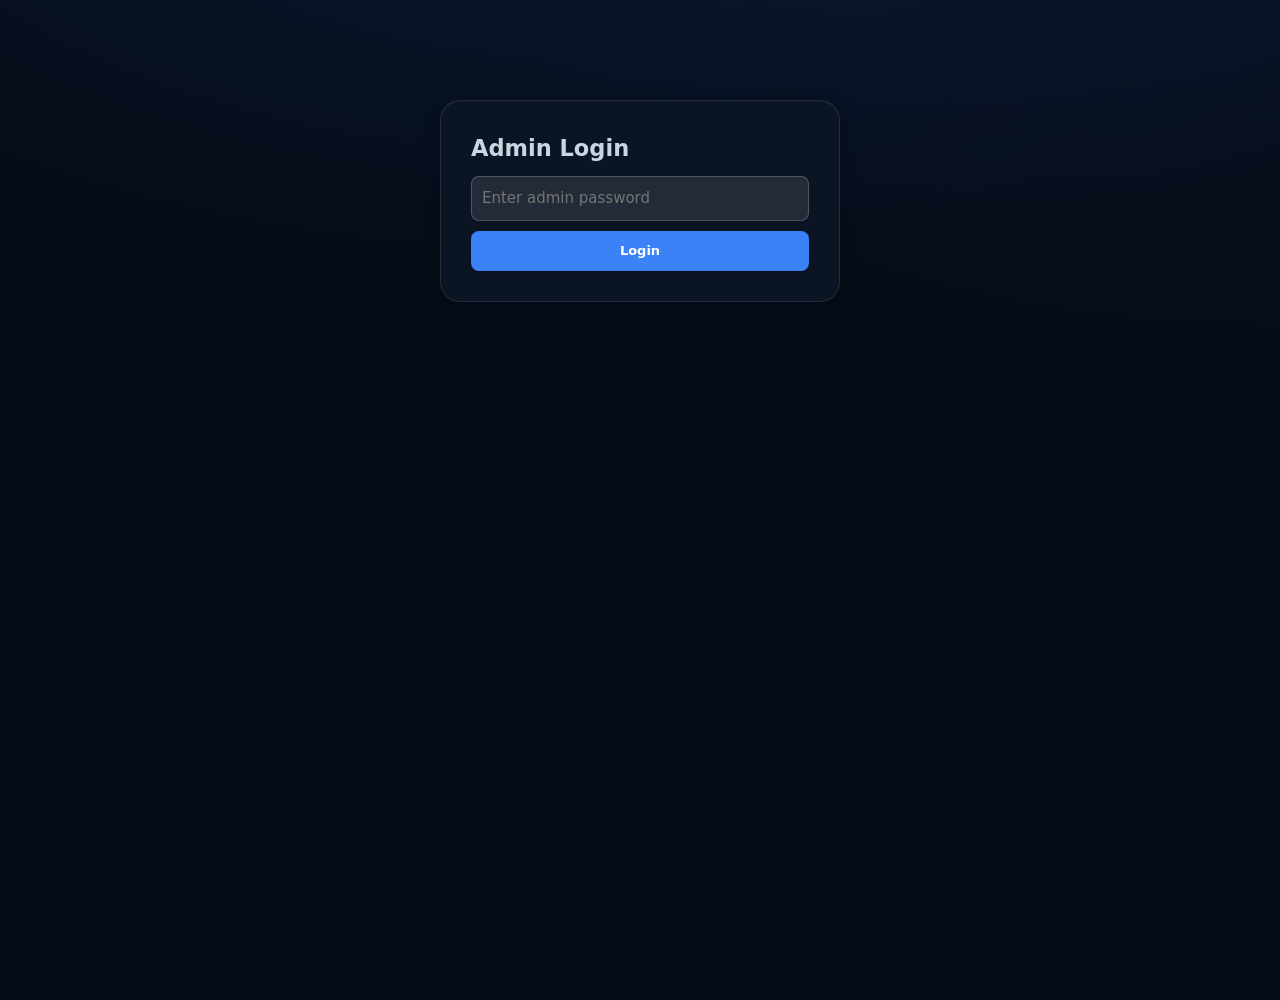
<file: admin.html>
<!doctype html>
<html lang="en">
  <head>
    <meta charset="UTF-8" />
    <meta name="viewport" content="width=device-width, initial-scale=1.0" />
    <title>Mirava Admin Panel</title>
    <link rel="stylesheet" href="style.css" />
    <style>
      .admin-container {
        max-width: 1200px;
        margin: 100px auto;
        padding: 20px;
      }

      .admin-header {
        text-align: center;
        margin-bottom: 40px;
      }

      .admin-login {
        max-width: 400px;
        margin: 100px auto;
        padding: 30px;
        border-radius: 20px;
      }

      .admin-login input {
        width: 100%;
        padding: 10px;
        margin: 10px 0;
        border: 1px solid rgba(255, 255, 255, 0.2);
        border-radius: 8px;
        background: rgba(255, 255, 255, 0.1);
        color: white;
      }

      .suggestions-list {
        display: grid;
        gap: 20px;
      }

      .suggestion-card {
        padding: 20px;
        border-radius: 15px;
        background: rgba(20, 20, 40, 0.8);
        margin-bottom: 20px;
        position: relative;
      }

      .suggestion-card.pending {
        border-left: 4px solid #ffa500;
        background: rgba(255, 165, 0, 0.1);
      }

      .suggestion-card.approved {
        border-left: 4px solid #4dffb8;
        background: rgba(77, 255, 184, 0.1);
      }

      .suggestion-card.rejected {
        border-left: 4px solid #ff6b6b;
        background: rgba(255, 107, 107, 0.1);
        opacity: 0.8;
      }

      .suggestion-status {
        position: absolute;
        top: 20px;
        right: 20px;
        padding: 5px 10px;
        border-radius: 5px;
        font-size: 12px;
        font-weight: bold;
      }

      .status-pending {
        background: #ffa500;
        color: #000;
      }

      .status-approved {
        background: #4dffb8;
        color: #000;
      }

      .status-rejected {
        background: #ff6b6b;
        color: #fff;
      }

      .suggestion-actions {
        margin-top: 15px;
        display: flex;
        gap: 10px;
      }

      .btn-approve,
      .btn-reject,
      .btn-delete,
      .btn-edit {
        padding: 8px 16px;
        border: none;
        border-radius: 5px;
        cursor: pointer;
        font-weight: bold;
        transition: transform 0.2s;
      }

      .btn-approve {
        background: #4dffb8;
        color: #000;
      }

      .btn-reject {
        background: #ff6b6b;
        color: #fff;
      }

      .btn-delete {
        background: #ff4444;
        color: #fff;
      }

      .btn-edit {
        background: #00d4ff;
        color: #000;
      }

      .btn-approve:hover,
      .btn-reject:hover,
      .btn-delete:hover,
      .btn-edit:hover {
        transform: translateY(-2px);
      }

      .tab-buttons {
        display: flex;
        gap: 10px;
        margin-bottom: 20px;
        flex-wrap: wrap;
      }

      .tab-btn {
        padding: 10px 20px;
        background: rgba(255, 255, 255, 0.1);
        border: none;
        border-radius: 8px;
        cursor: pointer;
        transition: all 0.3s;
      }

      .tab-btn.active {
        background: #4dffb8;
        color: #000;
      }

      .export-btn,
      .import-btn {
        margin: 10px;
        padding: 10px 20px;
        background: #00d4ff;
        border: none;
        border-radius: 8px;
        cursor: pointer;
      }

      .import-btn {
        background: #ffa500;
      }

      .stats {
        display: grid;
        grid-template-columns: repeat(auto-fit, minmax(200px, 1fr));
        gap: 20px;
        margin-bottom: 30px;
      }

      .stat-card {
        padding: 20px;
        border-radius: 15px;
        text-align: center;
        background: rgba(255, 255, 255, 0.1);
      }

      .stat-number {
        font-size: 36px;
        font-weight: bold;
        color: #4dffb8;
      }

      .search-box {
        margin-bottom: 20px;
        padding: 10px;
        width: 100%;
        border-radius: 8px;
        background: rgba(255, 255, 255, 0.1);
        border: 1px solid rgba(255, 255, 255, 0.2);
        color: white;
      }

      .modal {
        display: none;
        position: fixed;
        z-index: 1000;
        left: 0;
        top: 0;
        width: 100%;
        height: 100%;
        background-color: rgba(0, 0, 0, 0.7);
      }

      .modal-content {
        background: rgba(20, 20, 40, 0.95);
        margin: 5% auto;
        padding: 30px;
        border-radius: 20px;
        width: 90%;
        max-width: 500px;
      }

      .modal-content input,
      .modal-content textarea {
        width: 100%;
        padding: 10px;
        margin: 10px 0;
        border-radius: 8px;
        background: rgba(255, 255, 255, 0.1);
        border: 1px solid rgba(255, 255, 255, 0.2);
        color: white;
      }
    </style>
  </head>
  <body>
    <div class="bg"></div>

    <div id="adminLogin" class="admin-login glass">
      <h2>Admin Login</h2>
      <input
        type="password"
        id="adminPassword"
        placeholder="Enter admin password"
      />
      <button onclick="login()" class="submit-suggestion">Login</button>
    </div>

    <div id="adminPanel" style="display: none">
      <div class="admin-container">
        <div class="admin-header">
          <h1>Mirava Admin Panel</h1>
          <div>
            <button onclick="exportAllData()" class="export-btn">
              📥 Export All Data (JSON)
            </button>
            <button onclick="importJSONFile()" class="import-btn">
              📤 Import JSON File
            </button>
            <button
              onclick="syncToMain()"
              class="export-btn"
              style="background: #4dffb8"
            >
              🔄 Sync to Main Page
            </button>
            <button
              onclick="exportMirrorJson()"
              class="export-btn"
              style="background: #a78bfa"
            >
              📄 Export mirror.json
            </button>
            <button
              onclick="logout()"
              class="export-btn"
              style="background: #ff6b6b"
            >
              🚪 Logout
            </button>
          </div>
        </div>

        <div class="stats" id="stats"></div>

        <input
          type="text"
          id="searchSuggestions"
          class="search-box"
          placeholder="🔍 Search suggestions by name, URL, or submitter..."
        />

        <div class="tab-buttons">
          <button class="tab-btn active" onclick="showTab('pending')">
            ⏳ Pending (<span id="pendingCount">0</span>)
          </button>
          <button class="tab-btn" onclick="showTab('approved')">
            ✅ Approved (<span id="approvedCount">0</span>)
          </button>
          <button class="tab-btn" onclick="showTab('rejected')">
            ❌ Rejected (<span id="rejectedCount">0</span>)
          </button>
          <button class="tab-btn" onclick="showTab('all_mirrors')">
            📦 All Mirrors
          </button>
        </div>

        <div id="suggestionsList" class="suggestions-list"></div>
      </div>
    </div>

    <!-- Edit Modal -->
    <div id="editModal" class="modal">
      <div class="modal-content">
        <h2>Edit Mirror</h2>
        <input type="text" id="editName" placeholder="Mirror Name" />
        <input type="text" id="editUrl" placeholder="URL" />
        <textarea id="editDesc" placeholder="Description" rows="3"></textarea>
        <input
          type="text"
          id="editPackages"
          placeholder="Packages (comma-separated)"
        />
        <button onclick="saveEdit()" class="btn-approve">Save Changes</button>
        <button onclick="closeEditModal()" class="btn-reject">Cancel</button>
      </div>
    </div>

    <script>
      const ADMIN_PASSWORD = "mirava2024"; // Change this!
      let currentEditId = null;
      let currentTab = "pending";
      let allSuggestions = [];
      let originalMirrors = { official_iran_mirrors: [], global_mirrors: [] };

      // Load mirror.json
      async function loadOriginalMirrors() {
        try {
          const response = await fetch("mirror.json");
          originalMirrors = await response.json();
        } catch (error) {
          console.error("Could not load mirror.json", error);
          originalMirrors = { official_iran_mirrors: [], global_mirrors: [] };
        }
      }

      function login() {
        const password = document.getElementById("adminPassword").value;
        if (password === ADMIN_PASSWORD) {
          localStorage.setItem("adminLoggedIn", "true");
          document.getElementById("adminLogin").style.display = "none";
          document.getElementById("adminPanel").style.display = "block";
          loadSuggestions();
          loadOriginalMirrors();
        } else {
          alert("Wrong password!");
        }
      }

      function logout() {
        localStorage.removeItem("adminLoggedIn");
        location.reload();
      }

      function checkAuth() {
        if (localStorage.getItem("adminLoggedIn") === "true") {
          document.getElementById("adminLogin").style.display = "none";
          document.getElementById("adminPanel").style.display = "block";
          loadSuggestions();
          loadOriginalMirrors();
        }
      }

      // Update the loadSuggestions function in admin.html
      function loadSuggestions() {
        // Try to load from the main key first
        const stored = localStorage.getItem("mirrorSuggestions");
        if (stored) {
          allSuggestions = JSON.parse(stored);
        } else {
          // Fall back to old key for backward compatibility
          const oldStored = localStorage.getItem("pendingMirrorSuggestions");
          if (oldStored) {
            allSuggestions = JSON.parse(oldStored);
            // Migrate to new key
            localStorage.setItem("mirrorSuggestions", oldStored);
          } else {
            allSuggestions = [];
          }
        }

        saveSuggestions(); // Save to ensure using correct key
        updateStats();

        if (currentTab === "all_mirrors") {
          displayAllMirrors();
        } else {
          filterAndDisplaySuggestions();
        }
      }

      // Update saveSuggestions function
      function saveSuggestions() {
        // Save to both keys for compatibility
        localStorage.setItem(
          "mirrorSuggestions",
          JSON.stringify(allSuggestions),
        );
        localStorage.setItem(
          "pendingMirrorSuggestions",
          JSON.stringify(allSuggestions),
        );
      }

      // Add a function to view pending count on main page
      function getPendingCount() {
        const suggestions = JSON.parse(
          localStorage.getItem("mirrorSuggestions") || "[]",
        );
        return suggestions.filter((s) => s.status === "pending").length;
      }

      // Optional: Show pending count badge on main page
      if (document.getElementById("pendingBadge")) {
        setInterval(() => {
          const count = getPendingCount();
          const badge = document.getElementById("pendingBadge");
          if (badge && count > 0) {
            badge.style.display = "inline-block";
            badge.textContent = count;
          }
        }, 5000);
      }

      function updateStats() {
        const pending = allSuggestions.filter(
          (s) => s.status === "pending",
        ).length;
        const approved = allSuggestions.filter(
          (s) => s.status === "approved",
        ).length;
        const rejected = allSuggestions.filter(
          (s) => s.status === "rejected",
        ).length;

        document.getElementById("pendingCount").innerHTML = pending;
        document.getElementById("approvedCount").innerHTML = approved;
        document.getElementById("rejectedCount").innerHTML = rejected;

        document.getElementById("stats").innerHTML = `
                <div class="stat-card">
                    <div class="stat-number">${pending}</div>
                    <div>Pending</div>
                </div>
                <div class="stat-card">
                    <div class="stat-number">${approved}</div>
                    <div>Approved</div>
                </div>
                <div class="stat-card">
                    <div class="stat-number">${rejected}</div>
                    <div>Rejected</div>
                </div>
                <div class="stat-card">
                    <div class="stat-number">${originalMirrors.official_iran_mirrors.length + originalMirrors.global_mirrors.length}</div>
                    <div>Total Mirrors</div>
                </div>
            `;
      }

      function filterAndDisplaySuggestions() {
        let filtered = allSuggestions.filter((s) => s.status === currentTab);

        // Apply search filter
        const searchTerm = document
          .getElementById("searchSuggestions")
          ?.value.toLowerCase();
        if (searchTerm) {
          filtered = filtered.filter(
            (s) =>
              s.name.toLowerCase().includes(searchTerm) ||
              s.url.toLowerCase().includes(searchTerm) ||
              s.submitter.toLowerCase().includes(searchTerm) ||
              s.description.toLowerCase().includes(searchTerm),
          );
        }

        displaySuggestions(filtered);
      }

      function displaySuggestions(suggestions) {
        const container = document.getElementById("suggestionsList");

        if (suggestions.length === 0) {
          container.innerHTML = `<p style="text-align:center;">No ${currentTab} suggestions found.</p>`;
          return;
        }

        container.innerHTML = suggestions
          .map(
            (suggestion) => `
                <div class="suggestion-card ${suggestion.status}" data-id="${suggestion.id}">
                    <div class="suggestion-status status-${suggestion.status}">
                        ${suggestion.status.toUpperCase()}
                    </div>
                    <h3>${escapeHtml(suggestion.name)}</h3>
                    <p><strong>URL:</strong> <a href="${suggestion.url}" target="_blank">${suggestion.url}</a></p>
                    <p><strong>Description:</strong> ${escapeHtml(suggestion.description)}</p>
                    <p><strong>Packages:</strong> ${suggestion.packages.join(", ")}</p>
                    <p><strong>Submitted by:</strong> ${escapeHtml(suggestion.submitter)}</p>
                    <p><strong>Submitted on:</strong> ${new Date(suggestion.submittedAt).toLocaleString()}</p>
                    ${suggestion.email ? `<p><strong>Email:</strong> ${escapeHtml(suggestion.email)}</p>` : ""}
                    
                    <div class="suggestion-actions">
                        ${
                          suggestion.status === "pending"
                            ? `
                            <button onclick="approveSuggestion(${suggestion.id})" class="btn-approve">✓ Approve</button>
                            <button onclick="rejectSuggestion(${suggestion.id})" class="btn-reject">✗ Reject</button>
                            <button onclick="editSuggestion(${suggestion.id})" class="btn-edit">✎ Edit</button>
                        `
                            : ""
                        }
                        ${
                          suggestion.status === "approved"
                            ? `
                            <button onclick="rejectSuggestion(${suggestion.id})" class="btn-reject">✗ Move to Rejected</button>
                            <button onclick="editSuggestion(${suggestion.id})" class="btn-edit">✎ Edit</button>
                        `
                            : ""
                        }
                        ${
                          suggestion.status === "rejected"
                            ? `
                            <button onclick="approveSuggestion(${suggestion.id})" class="btn-approve">✓ Move to Approved</button>
                        `
                            : ""
                        }
                        <button onclick="deleteSuggestion(${suggestion.id})" class="btn-delete">🗑 Delete</button>
                    </div>
                </div>
            `,
          )
          .join("");
      }

      function displayAllMirrors() {
        const allMirrors = [
          ...originalMirrors.official_iran_mirrors,
          ...originalMirrors.global_mirrors,
          ...allSuggestions
            .filter((s) => s.status === "approved")
            .map((s) => ({
              name: s.name,
              url: s.url,
              description: s.description,
              packages: s.packages,
            })),
        ];

        const searchTerm = document
          .getElementById("searchSuggestions")
          ?.value.toLowerCase();
        let filtered = allMirrors;
        if (searchTerm) {
          filtered = allMirrors.filter(
            (m) =>
              m.name.toLowerCase().includes(searchTerm) ||
              m.url.toLowerCase().includes(searchTerm) ||
              m.description.toLowerCase().includes(searchTerm),
          );
        }

        const container = document.getElementById("suggestionsList");
        container.innerHTML =
          `<h3>All Mirrors (${filtered.length})</h3>` +
          filtered
            .map(
              (mirror) => `
                    <div class="suggestion-card">
                        <h3>${escapeHtml(mirror.name)}</h3>
                        <p><strong>URL:</strong> <a href="${mirror.url}" target="_blank">${mirror.url}</a></p>
                        <p><strong>Description:</strong> ${escapeHtml(mirror.description)}</p>
                        <p><strong>Packages:</strong> ${mirror.packages.join(", ")}</p>
                    </div>
                `,
            )
            .join("");
      }

      function syncApprovedMirrors() {
        const approvedMirrors = allSuggestions
          .filter((s) => s.status === "approved")
          .map((s) => ({
            name: s.name,
            url: s.url,
            description: s.description,
            packages: s.packages,
          }));
        localStorage.setItem("approvedMirrors", JSON.stringify(approvedMirrors));
      }

      function approveSuggestion(id) {
        const suggestion = allSuggestions.find((s) => s.id === id);
        if (suggestion) {
          suggestion.status = "approved";
          saveSuggestions();
          syncApprovedMirrors();
          loadSuggestions();
          showToast("Mirror approved and live on main page!");
        }
      }

      function rejectSuggestion(id) {
        const suggestion = allSuggestions.find((s) => s.id === id);
        if (suggestion) {
          suggestion.status = "rejected";
          saveSuggestions();
          syncApprovedMirrors();
          loadSuggestions();
          showToast("Mirror rejected.");
        }
      }

      function deleteSuggestion(id) {
        if (
          confirm(
            "Are you sure you want to permanently delete this suggestion?",
          )
        ) {
          allSuggestions = allSuggestions.filter((s) => s.id !== id);
          saveSuggestions();
          loadSuggestions();
          showToast("Suggestion deleted.");
        }
      }

      function editSuggestion(id) {
        const suggestion = allSuggestions.find((s) => s.id === id);
        if (suggestion) {
          currentEditId = id;
          document.getElementById("editName").value = suggestion.name;
          document.getElementById("editUrl").value = suggestion.url;
          document.getElementById("editDesc").value = suggestion.description;
          document.getElementById("editPackages").value =
            suggestion.packages.join(", ");
          document.getElementById("editModal").style.display = "block";
        }
      }

      function saveEdit() {
        if (currentEditId) {
          const suggestion = allSuggestions.find((s) => s.id === currentEditId);
          if (suggestion) {
            suggestion.name = document.getElementById("editName").value;
            suggestion.url = document.getElementById("editUrl").value;
            suggestion.description = document.getElementById("editDesc").value;
            suggestion.packages = document
              .getElementById("editPackages")
              .value.split(",")
              .map((p) => p.trim());
            saveSuggestions();
            loadSuggestions();
            closeEditModal();
            showToast("Mirror updated successfully!");
          }
        }
      }

      function closeEditModal() {
        document.getElementById("editModal").style.display = "none";
        currentEditId = null;
      }

      function exportAllData() {
        const exportData = {
          suggestions: allSuggestions,
          original_mirrors: originalMirrors,
          exportDate: new Date().toISOString(),
        };

        const dataStr = JSON.stringify(exportData, null, 2);
        const blob = new Blob([dataStr], { type: "application/json" });
        const url = URL.createObjectURL(blob);
        const a = document.createElement("a");
        a.href = url;
        a.download = `mirava_backup_${Date.now()}.json`;
        a.click();
        URL.revokeObjectURL(url);
        showToast("Data exported successfully!");
      }

      function importJSONFile() {
        const input = document.createElement("input");
        input.type = "file";
        input.accept = ".json";
        input.onchange = (e) => {
          const file = e.target.files[0];
          const reader = new FileReader();
          reader.onload = (event) => {
            try {
              const imported = JSON.parse(event.target.result);
              if (imported.suggestions) {
                allSuggestions = imported.suggestions;
                saveSuggestions();
              }
              if (imported.original_mirrors) {
                originalMirrors = imported.original_mirrors;
              }
              loadSuggestions();
              showToast("Data imported successfully!");
            } catch (error) {
              alert("Invalid JSON file!");
            }
          };
          reader.readAsText(file);
        };
        input.click();
      }

      function syncToMain() {
        syncApprovedMirrors();
        showToast(`Synced ${allSuggestions.filter(s => s.status === "approved").length} approved mirrors to main page.`);
      }

      function exportMirrorJson() {
        const approvedMirrors = allSuggestions
          .filter((s) => s.status === "approved")
          .map((s) => ({
            name: s.name,
            url: s.url,
            description: s.description,
            packages: s.packages,
          }));
        const updatedMirrors = {
          official_iran_mirrors: [
            ...originalMirrors.official_iran_mirrors,
            ...approvedMirrors,
          ],
          global_mirrors: originalMirrors.global_mirrors,
        };
        const dataStr = JSON.stringify(updatedMirrors, null, 2);
        const blob = new Blob([dataStr], { type: "application/json" });
        const url = URL.createObjectURL(blob);
        const a = document.createElement("a");
        a.href = url;
        a.download = "mirror_updated.json";
        a.click();
        URL.revokeObjectURL(url);
        showToast("mirror_updated.json downloaded — replace mirror.json in your repo.");
      }

      function showTab(tab) {
        currentTab = tab;
        document
          .querySelectorAll(".tab-btn")
          .forEach((btn) => btn.classList.remove("active"));
        event.target.classList.add("active");

        if (tab === "all_mirrors") {
          displayAllMirrors();
        } else {
          filterAndDisplaySuggestions();
        }
      }

      function showToast(message) {
        const toast = document.createElement("div");
        toast.className = "copy-toast glass";
        toast.textContent = message;
        toast.style.position = "fixed";
        toast.style.bottom = "20px";
        toast.style.right = "20px";
        toast.style.zIndex = "9999";
        document.body.appendChild(toast);
        setTimeout(() => toast.classList.add("show"), 10);
        setTimeout(() => {
          toast.classList.remove("show");
          setTimeout(() => toast.remove(), 300);
        }, 3000);
      }

      function escapeHtml(str) {
        if (!str) return "";
        return str.replace(/[&<>]/g, function (m) {
          if (m === "&") return "&amp;";
          if (m === "<") return "&lt;";
          if (m === ">") return "&gt;";
          return m;
        });
      }

      // Add search listener
      if (document.getElementById("searchSuggestions")) {
        document
          .getElementById("searchSuggestions")
          .addEventListener("input", () => {
            if (currentTab === "all_mirrors") {
              displayAllMirrors();
            } else {
              filterAndDisplaySuggestions();
            }
          });
      }

      checkAuth();
    </script>
  </body>
</html>
</file>
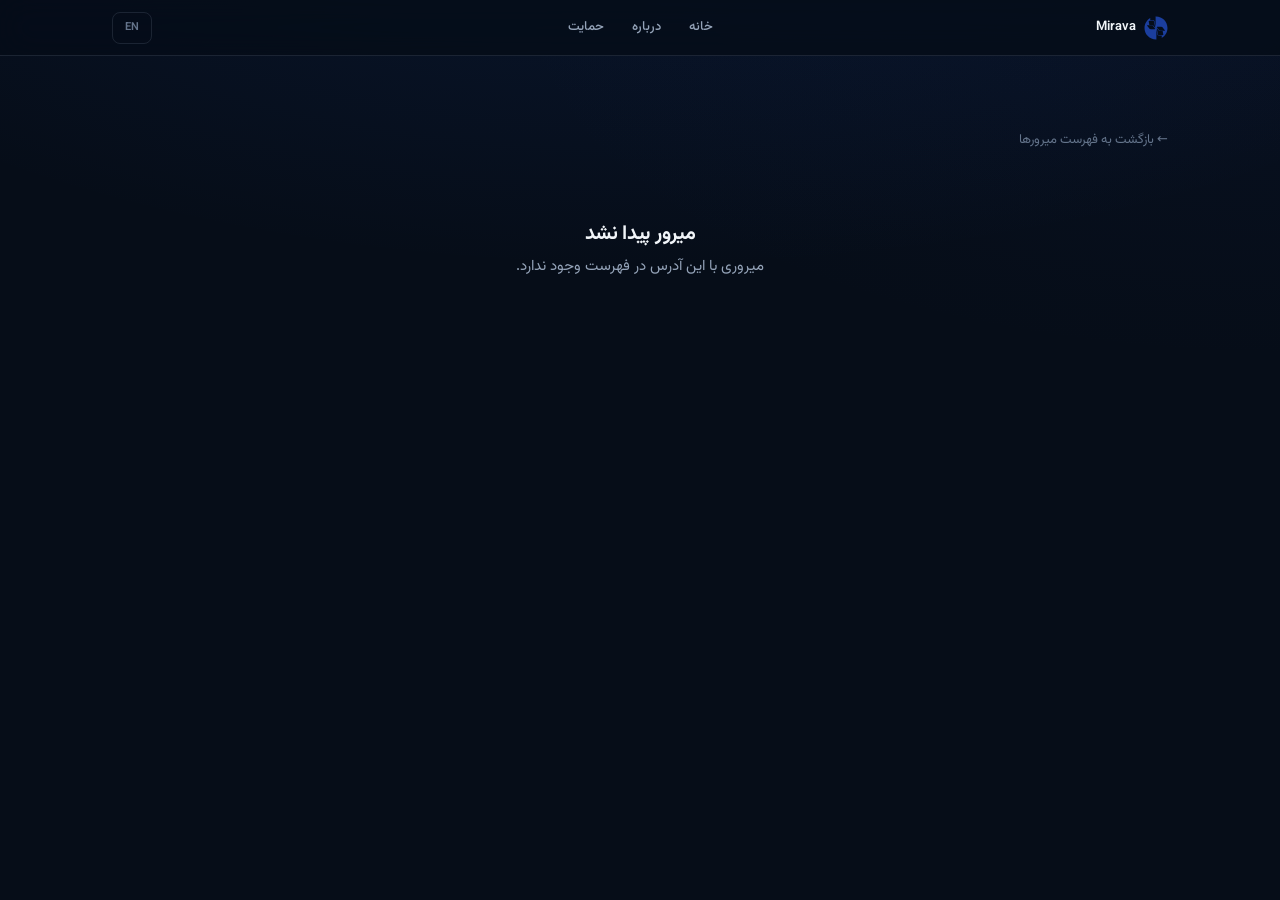
<file: provider.html>
<!doctype html>
<html lang="fa" dir="rtl">
  <head>
    <meta charset="UTF-8" />
    <title>Mirava — Mirror Details</title>
    <meta name="viewport" content="width=device-width, initial-scale=1" />
    <link rel="icon" type="image/svg+xml" href="images/logo.svg" />
    <link rel="preconnect" href="https://fonts.googleapis.com" />
    <link rel="preconnect" href="https://fonts.gstatic.com" crossorigin />
    <link
      href="https://fonts.googleapis.com/css2?family=Inter:wght@400;500;600;700&family=Vazirmatn:wght@400;500;600;700&display=swap"
      rel="stylesheet"
    />
    <link rel="stylesheet" href="style.css" />
  </head>
  <body>
    <div class="bg"></div>

    <header class="hero provider-hero">
      <nav class="topbar" aria-label="ناوبری">
        <a class="brand-mark" href="index.html" aria-label="Mirava">
          <img src="images/logo.svg" alt="" />
          <span>Mirava</span>
        </a>
        <div class="site-nav">
          <a href="index.html" data-i18n="navHome">خانه</a>
          <a href="about.html" data-i18n="navAbout">درباره</a>
          <a href="index.html#support" data-i18n="navDonate">حمایت</a>
        </div>
        <button id="langToggle" class="lang-toggle" type="button">EN</button>
      </nav>
    </header>

    <section class="section">
      <div id="providerDetail">
        <p class="empty-state" id="loadingState">در حال بارگذاری...</p>
      </div>
    </section>

    <div id="copyToast" class="copy-toast glass">
      <span id="copyToastText">لینک کپی شد.</span>
    </div>

    <script src="provider.js"></script>
  </body>
</html>
</file>
<file: style.css>
/* ==========================================================================
   Mirava Design System — Enterprise dark theme (8px grid)
   ========================================================================== */

:root {
  /* Spacing */
  --space-1: 4px;
  --space-2: 8px;
  --space-3: 12px;
  --space-4: 16px;
  --space-5: 20px;
  --space-6: 24px;
  --space-8: 32px;
  --space-10: 40px;
  --space-12: 48px;
  --space-16: 64px;

  /* Background */
  --bg-base: #060d18;
  --bg-elevated: #0b1422;
  --bg-surface: #101a2b;
  --bg-muted: #152033;
  --bg-hover: #1a2740;

  /* Border */
  --border-subtle: rgba(148, 163, 184, 0.1);
  --border-default: rgba(148, 163, 184, 0.16);
  --border-strong: rgba(148, 163, 184, 0.24);

  /* Text */
  --text-primary: #f1f5f9;
  --text-secondary: #94a3b8;
  --text-tertiary: #64748b;
  --text-disabled: #475569;

  /* Brand */
  --brand-50: rgba(59, 130, 246, 0.08);
  --brand-100: rgba(59, 130, 246, 0.14);
  --brand-400: #60a5fa;
  --brand-500: #3b82f6;
  --brand-600: #2563eb;

  /* Status */
  --status-up: #34d399;
  --status-up-muted: #10b981;
  --status-up-bg: rgba(52, 211, 153, 0.1);
  --status-down: #f87171;
  --status-down-muted: #ef4444;
  --status-down-bg: rgba(248, 113, 113, 0.1);
  --status-warn: #fbbf24;
  --status-warn-bg: rgba(251, 191, 36, 0.1);
  --status-checking: #94a3b8;
  --status-checking-bg: rgba(148, 163, 184, 0.1);

  /* Radius */
  --radius-sm: 6px;
  --radius-md: 8px;
  --radius-lg: 12px;
  --radius-xl: 16px;

  /* Shadow */
  --shadow-sm: 0 1px 2px rgba(0, 0, 0, 0.24);
  --shadow-md: 0 4px 16px rgba(0, 0, 0, 0.28);
  --shadow-lg: 0 8px 32px rgba(0, 0, 0, 0.36);
  --shadow-inset: inset 0 1px 0 rgba(255, 255, 255, 0.04);

  /* Typography */
  --font-sans-fa: "Vazirmatn", "IRANSans", system-ui, sans-serif;
  --font-sans-en: "Inter", system-ui, -apple-system, "Segoe UI", sans-serif;
  --font-sans: var(--font-sans-fa);
  --font-mono: ui-monospace, "SF Mono", "Cascadia Code", monospace;

  --text-xs: 0.6875rem;
  --text-sm: 0.8125rem;
  --text-base: 0.9375rem;
  --text-lg: 1.0625rem;
  --text-xl: 1.25rem;
  --text-2xl: 1.5rem;
  --text-3xl: 2rem;
  --text-4xl: 2.5rem;

  --leading-tight: 1.25;
  --leading-normal: 1.55;
  --leading-relaxed: 1.7;

  --weight-medium: 500;
  --weight-semibold: 600;
  --weight-bold: 700;

  /* Layout */
  --content-max: 1104px;
  --header-h: 56px;
  --topbar-offset: 56px;

  /* Motion */
  --ease-out: cubic-bezier(0.16, 1, 0.3, 1);
  --duration-fast: 120ms;
  --duration-normal: 200ms;

  /* Legacy aliases */
  --page-bg: var(--bg-base);
  --panel: var(--bg-elevated);
  --panel-soft: var(--bg-surface);
  --line: var(--border-default);
  --ink-strong: var(--text-primary);
  --ink-body: #cbd5e1;
  --ink-muted: var(--text-secondary);
  --blue: var(--brand-400);
  --green: var(--status-up);
  --red: var(--status-down);
  --amber: var(--status-warn);
  --text-main: var(--text-primary);
  --text-muted: var(--text-secondary);
  --text-soft: var(--text-tertiary);
  --success: var(--status-up);
  --danger: var(--status-down);
  --white: #ffffff;
  --taupe: var(--text-tertiary);
}

/* ==========================================================================
   Reset & base
   ========================================================================== */

*,
*::before,
*::after {
  margin: 0;
  padding: 0;
  box-sizing: border-box;
}

html {
  scroll-behavior: smooth;
  scroll-padding-top: var(--topbar-offset);
  -webkit-font-smoothing: antialiased;
  -moz-osx-font-smoothing: grayscale;
}

@media (prefers-reduced-motion: reduce) {
  html {
    scroll-behavior: auto;
  }
}

body {
  min-height: 100vh;
  font-family: var(--font-sans);
  font-size: var(--text-base);
  line-height: var(--leading-normal);
  color: var(--ink-body);
  background: var(--bg-base);
  overflow-x: hidden;
}

html[dir="ltr"] body {
  font-family: var(--font-sans-en);
  letter-spacing: -0.011em;
}

html[dir="rtl"] body {
  font-family: var(--font-sans-fa);
}

:focus {
  outline: none;
}

:focus-visible {
  outline: 2px solid var(--brand-400);
  outline-offset: 2px;
}

img,
svg {
  display: block;
  max-width: 100%;
}

button,
input,
select,
textarea {
  font: inherit;
  color: inherit;
}

/* ==========================================================================
   Background
   ========================================================================== */

.bg {
  position: fixed;
  inset: 0;
  z-index: -1;
  background:
    radial-gradient(ellipse 80% 50% at 50% -20%, rgba(37, 99, 235, 0.12), transparent),
    radial-gradient(ellipse 60% 40% at 100% 0%, rgba(30, 58, 138, 0.08), transparent),
    var(--bg-base);
  pointer-events: none;
}

/* ==========================================================================
   Shared surfaces
   ========================================================================== */

.glass,
.dashboard,
.contributors,
.support-card,
.footer,
.mirror-card,
.chart-card,
.uptime-card,
.featured-monitor,
.about-card,
.status-grid,
.modal-content {
  background: var(--bg-elevated);
  border: 1px solid var(--border-default);
  border-radius: var(--radius-xl);
  box-shadow: var(--shadow-md), var(--shadow-inset);
}

/* ==========================================================================
   Topbar & navigation
   ========================================================================== */

.topbar {
  position: fixed;
  top: 0;
  inset-inline: 0;
  z-index: 900;
  width: 100%;
  min-height: var(--header-h);
  margin: 0;
  padding: 0 max(var(--space-6), calc((100% - var(--content-max)) / 2 + var(--space-6)));
  display: grid;
  grid-template-columns: 1fr auto 1fr;
  align-items: center;
  gap: var(--space-4);
  border: none;
  border-bottom: 1px solid var(--border-default);
  border-radius: 0;
  background: rgba(6, 13, 24, 0.82);
  box-shadow: none;
  backdrop-filter: blur(16px) saturate(1.2);
  -webkit-backdrop-filter: blur(16px) saturate(1.2);
}

.brand-mark {
  display: inline-flex;
  align-items: center;
  gap: var(--space-2);
  justify-self: start;
  color: var(--text-primary);
  text-decoration: none;
  font-size: var(--text-sm);
  font-weight: var(--weight-semibold);
  white-space: nowrap;
  transition: color var(--duration-normal) var(--ease-out);
}

.brand-mark:hover {
  color: var(--brand-400);
}

.brand-mark img {
  width: 24px;
  height: 24px;
  border-radius: var(--radius-sm);
}

.site-nav {
  display: inline-flex;
  align-items: center;
  justify-content: center;
  justify-self: center;
  gap: var(--space-1);
  padding: 0;
  border: none;
  border-radius: 0;
  background: transparent;
}

.site-nav a {
  display: inline-flex;
  align-items: center;
  justify-content: center;
  min-height: 36px;
  padding: 0 var(--space-3);
  border-radius: var(--radius-md);
  color: var(--text-secondary);
  text-decoration: none;
  font-size: var(--text-sm);
  font-weight: var(--weight-medium);
  transition:
    color var(--duration-normal) var(--ease-out),
    background var(--duration-normal) var(--ease-out);
}

.site-nav a:hover {
  color: var(--text-primary);
  background: rgba(148, 163, 184, 0.06);
}

.site-nav a[aria-current="page"],
.site-nav a[aria-current="location"] {
  color: var(--text-primary);
  background: transparent;
  font-weight: var(--weight-semibold);
  box-shadow: inset 0 -2px 0 var(--brand-400);
  border-radius: 0;
}

.site-nav a[aria-current="page"]:focus-visible,
.site-nav a[aria-current="location"]:focus-visible,
.site-nav a[href^="#"]:focus:not(:focus-visible) {
  outline: none;
}

.lang-toggle {
  justify-self: end;
  min-width: 40px;
  height: 32px;
  padding: 0 var(--space-2);
  border: 1px solid var(--border-default);
  border-radius: var(--radius-md);
  background: transparent;
  color: var(--text-tertiary);
  cursor: pointer;
  font-size: var(--text-xs);
  font-weight: var(--weight-semibold);
  letter-spacing: 0.03em;
  transition:
    border-color var(--duration-normal) var(--ease-out),
    color var(--duration-normal) var(--ease-out),
    background var(--duration-normal) var(--ease-out);
}

.lang-toggle:hover {
  color: var(--text-primary);
  border-color: var(--border-strong);
  background: rgba(148, 163, 184, 0.06);
}

/* ==========================================================================
   Hero
   ========================================================================== */

.hero {
  position: relative;
  max-width: var(--content-max);
  margin: 0 auto var(--space-6);
  padding: calc(var(--header-h) + var(--space-12)) var(--space-6) var(--space-8);
  text-align: center;
  background: transparent;
  border: none;
  box-shadow: none;
  border-radius: 0;
}

.hero::before {
  content: none;
}

.hero-content {
  position: relative;
  z-index: 1;
  display: flex;
  flex-direction: column;
  align-items: center;
  gap: var(--space-4);
  max-width: 640px;
  margin: 0 auto;
}

.logo {
  width: 48px;
  height: 48px;
  object-fit: contain;
  border: none;
  border-radius: var(--radius-md);
  background: transparent;
}

.logo:hover {
  transform: none;
}

.hero-text {
  display: flex;
  flex-direction: column;
  align-items: center;
  width: 100%;
}

.hero-text h1 {
  font-size: clamp(1.75rem, 3.5vw, 2.125rem);
  font-weight: var(--weight-semibold);
  line-height: 1.2;
  letter-spacing: -0.025em;
  color: var(--text-primary);
}

.hero-text p {
  max-width: 38rem;
  margin: var(--space-3) auto 0;
  font-size: var(--text-base);
  line-height: 1.65;
  color: var(--text-secondary);
}

.hero-actions {
  display: flex;
  justify-content: center;
  margin-top: var(--space-5);
}

.hero-btn {
  display: inline-flex;
  align-items: center;
  justify-content: center;
  gap: var(--space-2);
  min-height: 36px;
  padding: 0 var(--space-4);
  border: 1px solid var(--border-strong);
  border-radius: var(--radius-md);
  background: transparent;
  color: var(--text-primary);
  text-decoration: none;
  font-size: var(--text-sm);
  font-weight: var(--weight-medium);
  cursor: pointer;
  box-shadow: none;
  transition:
    background var(--duration-normal) var(--ease-out),
    border-color var(--duration-normal) var(--ease-out);
}

.hero-btn:hover {
  background: rgba(148, 163, 184, 0.08);
  border-color: var(--border-strong);
  transform: none;
  box-shadow: none;
}

.suggest-btn,
.payment-btn,
.submit-suggestion,
.suggest-btn.glass {
  display: inline-flex;
  align-items: center;
  justify-content: center;
  gap: var(--space-2);
  min-height: 40px;
  padding: 0 var(--space-5);
  border: none;
  border-radius: var(--radius-md);
  background: var(--brand-500);
  color: #fff;
  text-decoration: none;
  font-size: var(--text-sm);
  font-weight: var(--weight-semibold);
  cursor: pointer;
  box-shadow: var(--shadow-sm);
  transition:
    background var(--duration-normal) var(--ease-out),
    transform var(--duration-fast) var(--ease-out),
    box-shadow var(--duration-normal) var(--ease-out);
}

.suggest-btn:hover,
.payment-btn:hover,
.submit-suggestion:hover,
.suggest-btn.glass:hover {
  background: var(--brand-600);
  transform: translateY(-1px);
  box-shadow: var(--shadow-md);
  border: none;
}

.hero-btn svg,
.payment-btn svg,
.social-links svg {
  width: 1rem;
  height: 1rem;
  fill: currentColor;
  flex-shrink: 0;
}

.payment-btn-secondary {
  background: transparent;
  color: var(--text-primary);
  border: 1px solid var(--border-strong);
  box-shadow: none;
}

.payment-btn-secondary:hover {
  background: var(--brand-50);
  border-color: var(--brand-400);
  color: var(--text-primary);
}

/* ==========================================================================
   Sections & typography
   ========================================================================== */

.section {
  max-width: var(--content-max);
  margin: var(--space-10) auto;
  padding: 0 var(--space-6);
}

.section-title {
  margin-bottom: var(--space-5);
}

.section h2,
.support-card h2,
.chart-header h3,
.about-card h2 {
  font-size: var(--text-2xl);
  font-weight: var(--weight-bold);
  line-height: var(--leading-tight);
  letter-spacing: -0.015em;
  color: var(--text-primary);
}

.eyebrow {
  display: inline-flex;
  margin-bottom: var(--space-2);
  font-size: var(--text-xs);
  font-weight: var(--weight-semibold);
  letter-spacing: 0.06em;
  text-transform: uppercase;
  color: var(--brand-400);
}

.section-subtitle {
  margin-top: var(--space-2);
  max-width: 520px;
  font-size: var(--text-sm);
  line-height: var(--leading-relaxed);
  color: var(--text-secondary);
}

.center-title {
  text-align: center;
}

.center-title .section-subtitle {
  margin-inline: auto;
}

/* ==========================================================================
   Controls — search, filters, category tabs
   ========================================================================== */

.controls-section {
  display: grid;
  grid-template-columns: 1fr auto;
  gap: var(--space-3);
  align-items: center;
  margin-top: var(--space-4);
}

.category-tabs {
  grid-column: 1 / -1;
  display: grid;
  grid-template-columns: repeat(4, minmax(0, 1fr));
  gap: var(--space-2);
}

.category-tab {
  min-height: 48px;
  padding: var(--space-3) var(--space-4);
  border: 1px solid var(--border-default);
  border-radius: var(--radius-lg);
  background: var(--bg-surface);
  color: var(--text-secondary);
  cursor: pointer;
  font-weight: var(--weight-semibold);
  font-size: var(--text-sm);
  transition:
    border-color var(--duration-normal) var(--ease-out),
    background var(--duration-normal) var(--ease-out),
    color var(--duration-normal) var(--ease-out);
}

.category-tab:hover {
  border-color: var(--border-strong);
  color: var(--text-primary);
  background: var(--bg-hover);
}

.category-tab.active {
  color: var(--text-primary);
  border-color: var(--brand-400);
  background: var(--brand-100);
}

.search-container {
  margin-bottom: var(--space-5);
  text-align: center;
}

.search-input,
.filter-select {
  height: 40px;
  border: 1px solid var(--border-default);
  border-radius: var(--radius-md);
  background: var(--bg-surface);
  color: var(--text-primary);
  font-size: var(--text-sm);
  transition:
    border-color var(--duration-normal) var(--ease-out),
    box-shadow var(--duration-normal) var(--ease-out);
}

.search-input {
  width: 100%;
  max-width: none;
  padding: 0 var(--space-4);
}

.search-input::placeholder {
  color: var(--text-tertiary);
}

.search-input:focus,
.filter-select:focus {
  border-color: var(--brand-400);
  box-shadow: 0 0 0 3px var(--brand-50);
}

.filters {
  display: flex;
  gap: var(--space-2);
}

.filter-select {
  min-width: 160px;
  padding: 0 var(--space-3);
  cursor: pointer;
}

/* ==========================================================================
   Mirror cards
   ========================================================================== */

.mirror-grid {
  display: grid;
  grid-template-columns: repeat(3, 1fr);
  gap: var(--space-3);
}

.mirror-card {
  display: flex;
  flex-direction: column;
  gap: var(--space-3);
  min-height: 0;
  margin: 0;
  padding: var(--space-4);
  border-radius: var(--radius-lg);
  cursor: pointer;
  transition:
    border-color var(--duration-normal) var(--ease-out),
    background var(--duration-normal) var(--ease-out),
    transform var(--duration-fast) var(--ease-out),
    box-shadow var(--duration-normal) var(--ease-out);
}

.mirror-card:hover {
  transform: translateY(-2px);
  border-color: var(--border-strong);
  background: var(--bg-surface);
  box-shadow: var(--shadow-lg);
}

.mirror-card-head {
  display: flex;
  align-items: flex-start;
  justify-content: space-between;
  gap: var(--space-3);
}

.mirror-card h3 {
  font-size: var(--text-base);
  font-weight: var(--weight-semibold);
  line-height: var(--leading-tight);
  color: var(--text-primary);
}

.mirror-card .desc {
  font-size: var(--text-sm);
  line-height: var(--leading-relaxed);
  color: var(--text-secondary);
}

.packages {
  display: flex;
  flex-wrap: wrap;
  gap: var(--space-1);
}

.package {
  padding: var(--space-1) var(--space-2);
  border: 1px solid var(--border-subtle);
  border-radius: var(--radius-sm);
  background: var(--bg-muted);
  color: var(--text-secondary);
  font-size: var(--text-xs);
  font-weight: var(--weight-medium);
}

.package.pkg-up {
  border-color: rgba(52, 211, 153, 0.2);
  background: var(--status-up-bg);
  color: var(--status-up-muted);
}

.package.pkg-down {
  border-color: rgba(248, 113, 113, 0.2);
  background: var(--status-down-bg);
  color: var(--status-down-muted);
}

.package.pkg-checking {
  color: var(--text-tertiary);
  animation: pkg-pulse 1.8s ease-in-out infinite;
}

@keyframes pkg-pulse {
  0%, 100% { opacity: 0.5; }
  50% { opacity: 1; }
}

.card-head-badges {
  display: flex;
  align-items: center;
  gap: var(--space-2);
  flex-wrap: wrap;
  justify-content: flex-end;
}

.status-pill {
  display: inline-flex;
  align-items: center;
  min-height: 22px;
  padding: 0 var(--space-2);
  border-radius: var(--radius-sm);
  font-size: var(--text-xs);
  font-weight: var(--weight-semibold);
  background: var(--status-checking-bg);
  color: var(--status-checking);
}

.status-pill.up {
  background: var(--status-up-bg);
  color: var(--status-up-muted);
}

.status-pill.down {
  background: var(--status-down-bg);
  color: var(--status-down-muted);
}

.status-pill.checking {
  background: var(--status-warn-bg);
  color: var(--status-warn);
}

.source-tag {
  display: inline-flex;
  align-items: center;
  padding: var(--space-1) var(--space-2);
  border-radius: var(--radius-sm);
  font-size: var(--text-xs);
  font-weight: var(--weight-semibold);
  letter-spacing: 0.01em;
  white-space: nowrap;
}

.source-mirror-ir {
  background: var(--status-up-bg);
  color: var(--status-up-muted);
  border: 1px solid rgba(52, 211, 153, 0.18);
}

.source-mirror-intl {
  background: var(--brand-50);
  color: var(--brand-400);
  border: 1px solid rgba(96, 165, 250, 0.18);
}

.source-original {
  background: var(--status-warn-bg);
  color: #d97706;
  border: 1px solid rgba(251, 191, 36, 0.18);
}

.card-footer {
  display: flex;
  align-items: center;
  justify-content: space-between;
  gap: var(--space-2);
  margin-top: auto;
  padding-top: var(--space-2);
  border-top: 1px solid var(--border-subtle);
}

.mirror-link {
  flex: 1;
  min-width: 0;
  font-family: var(--font-mono);
  font-size: var(--text-xs);
  color: var(--text-tertiary);
  word-break: break-all;
}

.copy-url-btn {
  flex-shrink: 0;
  display: inline-flex;
  align-items: center;
  justify-content: center;
  width: 32px;
  height: 32px;
  border: 1px solid var(--border-default);
  border-radius: var(--radius-md);
  background: var(--bg-muted);
  color: var(--text-secondary);
  cursor: pointer;
  transition:
    background var(--duration-normal) var(--ease-out),
    color var(--duration-normal) var(--ease-out),
    border-color var(--duration-normal) var(--ease-out);
}

.copy-url-btn:hover {
  background: var(--brand-50);
  border-color: var(--brand-400);
  color: var(--brand-400);
}

/* Legacy status classes */
.status {
  margin-top: var(--space-2);
  font-size: var(--text-sm);
  font-weight: var(--weight-semibold);
}

.status.checking {
  color: var(--status-checking);
  animation: pulse 1.5s infinite;
}

.status.up {
  color: var(--status-up-muted);
}

.status.down {
  color: var(--status-down-muted);
}

@keyframes pulse {
  0%, 100% { opacity: 0.45; }
  50% { opacity: 1; }
}

.card a {
  display: block;
  margin-top: var(--space-3);
  color: var(--brand-400);
  text-decoration: none;
  word-break: break-all;
}

.card a:hover {
  text-decoration: underline;
}

.empty-state {
  grid-column: 1 / -1;
  padding: var(--space-8) var(--space-6);
  text-align: center;
  font-size: var(--text-sm);
  color: var(--text-secondary);
  border: 1px dashed var(--border-default);
  border-radius: var(--radius-lg);
  background: var(--bg-surface);
}

/* ==========================================================================
   Status grid (24-hour heatmap)
   ========================================================================== */

.status-grid {
  padding: 0;
  border-radius: var(--radius-xl);
  overflow: visible;
}

.sg-headline {
  display: flex;
  align-items: center;
  gap: var(--space-3);
  padding: var(--space-4) var(--space-5);
  border-bottom: 1px solid var(--border-subtle);
}

.sg-hl-dot {
  width: 8px;
  height: 8px;
  border-radius: 50%;
  flex-shrink: 0;
}

.sg-hl-ok .sg-hl-dot {
  background: var(--status-up);
}

.sg-hl-warn .sg-hl-dot {
  background: var(--status-warn);
}

.sg-hl-crit .sg-hl-dot {
  background: var(--status-down);
}

.sg-hl-text {
  font-size: var(--text-sm);
  font-weight: var(--weight-semibold);
  color: var(--text-primary);
}

.sg-hl-ok .sg-hl-text { color: var(--status-up-muted); }
.sg-hl-warn .sg-hl-text { color: #d97706; }
.sg-hl-crit .sg-hl-text { color: var(--status-down-muted); }

.sg-hl-time {
  margin-inline-start: auto;
  font-size: var(--text-xs);
  color: var(--text-tertiary);
}

.sg-summary {
  display: flex;
  align-items: center;
  padding: var(--space-4) var(--space-5);
  border-bottom: 1px solid var(--border-subtle);
}

.sg-sum-item {
  display: flex;
  flex-direction: column;
  align-items: center;
  padding: 0 var(--space-5);
}

.sg-sum-item:first-child {
  padding-inline-start: 0;
}

.sg-sum-num {
  font-size: var(--text-2xl);
  font-weight: var(--weight-bold);
  line-height: 1;
  color: var(--text-primary);
  font-variant-numeric: tabular-nums;
  letter-spacing: -0.02em;
}

.sg-sum-lbl {
  margin-top: var(--space-1);
  font-size: var(--text-xs);
  font-weight: var(--weight-medium);
  color: var(--text-tertiary);
  text-transform: uppercase;
  letter-spacing: 0.05em;
  white-space: nowrap;
}

.sg-sum-sep {
  width: 1px;
  height: 32px;
  background: var(--border-subtle);
  flex-shrink: 0;
}

.sg-wrap {
  display: flex;
  flex-direction: column;
  gap: var(--space-1);
  padding: var(--space-4) var(--space-5);
}

.sg-head,
.sg-row {
  display: grid;
  grid-template-columns: 148px 12px 1fr 52px 20px;
  gap: 0 var(--space-2);
  align-items: center;
}

.sg-head {
  align-items: end;
  padding-bottom: var(--space-2);
  margin-bottom: var(--space-1);
  border-bottom: 1px solid var(--border-subtle);
}

.sg-hour-labels,
.sg-cells {
  display: grid;
  grid-template-columns: repeat(24, 1fr);
  gap: 3px;
}

.sg-hour-label {
  font-size: 0.5625rem;
  font-weight: var(--weight-medium);
  color: var(--text-tertiary);
  text-align: center;
  overflow: hidden;
  white-space: nowrap;
  line-height: 1.2;
}

.sg-hour-label.sg-now {
  color: var(--brand-400);
  font-weight: var(--weight-bold);
}

.sg-pct-head {
  font-size: 0.5625rem;
  font-weight: var(--weight-semibold);
  color: var(--text-tertiary);
  text-align: center;
  text-transform: uppercase;
  letter-spacing: 0.04em;
  white-space: nowrap;
}

.sg-row-wrap {
  border-radius: var(--radius-md);
  transition: background var(--duration-normal) var(--ease-out);
}

.sg-row-wrap:hover {
  background: rgba(148, 163, 184, 0.04);
}

.sg-row-wrap.sg-row-open {
  background: var(--brand-50);
  border: 1px solid var(--border-default);
  border-radius: var(--radius-lg);
  margin: var(--space-1) 0;
}

.sg-row {
  padding: var(--space-1) 0;
}

.sg-row-clickable {
  cursor: pointer;
}

.sg-label {
  display: flex;
  flex-direction: column;
  min-width: 0;
  padding: var(--space-1) 0;
}

.sg-name {
  font-size: var(--text-sm);
  font-weight: var(--weight-semibold);
  color: var(--text-primary);
  white-space: nowrap;
  overflow: hidden;
  text-overflow: ellipsis;
  line-height: var(--leading-tight);
}

.sg-url {
  font-family: var(--font-mono);
  font-size: var(--text-xs);
  color: var(--text-tertiary);
  white-space: nowrap;
  overflow: hidden;
  text-overflow: ellipsis;
}

.sg-live {
  width: 8px;
  height: 8px;
  border-radius: 50%;
  background: var(--text-disabled);
  margin: 0 auto;
  flex-shrink: 0;
}

.sg-live.up {
  background: var(--status-up);
}

.sg-live.down {
  background: var(--status-down);
}

.sg-cell {
  height: 24px;
  border-radius: var(--radius-sm);
  cursor: default;
  transition: opacity var(--duration-fast) var(--ease-out);
  position: relative;
}

.sg-cell:hover {
  opacity: 0.85;
  z-index: 2;
}

.sg-up {
  background: var(--status-up-muted);
}

.sg-down {
  background: var(--status-down-muted);
}

.sg-nodata {
  background: var(--bg-muted);
  border: 1px solid var(--border-subtle);
}

.sg-est {
  opacity: 0.4;
}

.sg-est:hover {
  opacity: 0.65;
}

.sg-current {
  outline: 2px solid var(--brand-400);
  outline-offset: 1px;
}

.sg-pct {
  font-size: var(--text-sm);
  font-weight: var(--weight-semibold);
  text-align: center;
  font-variant-numeric: tabular-nums;
  color: var(--text-tertiary);
  white-space: nowrap;
}

.sg-good { color: var(--status-up-muted); }
.sg-mid  { color: #d97706; }
.sg-bad  { color: var(--status-down-muted); }

.sg-chevron {
  display: flex;
  align-items: center;
  justify-content: center;
  font-size: var(--text-lg);
  color: var(--text-tertiary);
  transition:
    transform var(--duration-normal) var(--ease-out),
    color var(--duration-normal) var(--ease-out);
  user-select: none;
}

.sg-chevron.open {
  transform: rotate(90deg);
  color: var(--brand-400);
}

.sg-pkg-panel {
  display: flex;
  flex-wrap: wrap;
  align-items: center;
  gap: var(--space-2);
  padding: var(--space-3) var(--space-4);
  border-top: 1px solid var(--border-subtle);
}

.sg-pkg-panel.sg-hidden {
  display: none;
}

.sg-pkg-label {
  font-size: var(--text-xs);
  font-weight: var(--weight-semibold);
  color: var(--text-tertiary);
  text-transform: uppercase;
  letter-spacing: 0.05em;
  margin-inline-end: var(--space-1);
  white-space: nowrap;
}

.sg-pkg-item {
  display: inline-flex;
  align-items: center;
  gap: var(--space-1);
  padding: var(--space-1) var(--space-2);
  border-radius: var(--radius-sm);
  font-size: var(--text-xs);
  font-weight: var(--weight-medium);
  border: 1px solid var(--border-subtle);
  background: var(--bg-muted);
  color: var(--text-secondary);
}

.sg-pkg-dot {
  width: 5px;
  height: 5px;
  border-radius: 50%;
  background: currentColor;
  flex-shrink: 0;
}

.sg-pkg-up {
  border-color: rgba(52, 211, 153, 0.2);
  background: var(--status-up-bg);
  color: var(--status-up-muted);
}

.sg-pkg-down {
  border-color: rgba(248, 113, 113, 0.2);
  background: var(--status-down-bg);
  color: var(--status-down-muted);
}

.sg-pkg-checking {
  opacity: 0.55;
  animation: pkg-pulse 1.8s ease-in-out infinite;
}

.sg-legend {
  display: flex;
  flex-wrap: wrap;
  gap: var(--space-2) var(--space-5);
  align-items: center;
  padding: var(--space-4) var(--space-5);
  border-top: 1px solid var(--border-subtle);
}

.sg-legend-item {
  display: flex;
  align-items: center;
  gap: var(--space-2);
  font-size: var(--text-xs);
  color: var(--text-tertiary);
}

.sg-dot {
  display: inline-block;
  width: 10px;
  height: 10px;
  border-radius: var(--radius-sm);
  flex-shrink: 0;
}

.sg-dot.sg-up { background: var(--status-up-muted); }
.sg-dot.sg-down { background: var(--status-down-muted); }
.sg-dot.sg-nodata {
  background: var(--bg-muted);
  border: 1px solid var(--border-subtle);
}
.sg-dot.sg-est { opacity: 0.4; }

.sg-legend-pkg {
  margin-inline-start: auto;
  font-size: var(--text-xs);
  color: var(--text-tertiary);
}

.sg-tooltip {
  position: absolute;
  padding: var(--space-3) var(--space-4);
  background: var(--bg-surface);
  border: 1px solid var(--border-strong);
  border-radius: var(--radius-lg);
  pointer-events: none;
  white-space: nowrap;
  z-index: 300;
  box-shadow: var(--shadow-lg);
}

.sg-tooltip[hidden] { display: none; }

.sg-tip-name {
  font-size: var(--text-sm);
  font-weight: var(--weight-semibold);
  color: var(--text-primary);
  margin-bottom: var(--space-1);
}

.sg-tip-time {
  font-size: var(--text-xs);
  color: var(--text-tertiary);
  margin-bottom: var(--space-2);
}

.sg-tip-status {
  display: flex;
  align-items: center;
  gap: var(--space-2);
  font-size: var(--text-sm);
  font-weight: var(--weight-semibold);
}

.sg-tip-dot {
  width: 6px;
  height: 6px;
  border-radius: 50%;
  background: currentColor;
  flex-shrink: 0;
}

.sg-tip-up { color: var(--status-up-muted); }
.sg-tip-down { color: var(--status-down-muted); }
.sg-tip-nodata { color: var(--text-tertiary); }

/* ==========================================================================
   Radar iframe
   ========================================================================== */

.radar-frame-wrap {
  width: 100%;
  min-height: 700px;
  padding: 0;
  border-radius: var(--radius-xl);
  overflow: hidden;
}

.radar-frame {
  display: block;
  width: 100%;
  height: 700px;
  border: none;
  border-radius: var(--radius-xl);
  background: transparent;
  color-scheme: dark;
}

/* ==========================================================================
   Charts (legacy)
   ========================================================================== */

.dashboard {
  max-width: var(--content-max);
  margin: 0 auto;
  padding: var(--space-6);
  overflow-x: auto;
}

.charts-shell {
  display: grid;
  gap: var(--space-4);
}

.status-charts {
  display: grid;
  grid-template-columns: 1fr;
  gap: var(--space-4);
}

.chart-card {
  padding: var(--space-4);
}

.chart-header {
  display: flex;
  align-items: flex-start;
  justify-content: space-between;
  gap: var(--space-4);
  margin-bottom: var(--space-3);
}

.chart-header h3 {
  margin: 0;
  font-size: var(--text-base);
  font-weight: var(--weight-semibold);
}

.chart-header strong {
  color: var(--brand-400);
  font-size: var(--text-xl);
  font-weight: var(--weight-bold);
}

.line-chart {
  width: 100%;
  height: 180px;
  overflow: visible;
}

.chart-grid line {
  stroke: var(--border-subtle);
  stroke-width: 1;
}

.chart-area {
  fill: var(--brand-50);
}

.chart-line {
  fill: none;
  stroke: var(--brand-400);
  stroke-width: 2;
  stroke-linecap: round;
  stroke-linejoin: round;
}

.chart-legend {
  display: flex;
  flex-wrap: wrap;
  gap: var(--space-3);
  font-size: var(--text-sm);
  color: var(--text-secondary);
}

.legend-dot {
  display: inline-block;
  width: 8px;
  height: 8px;
  margin-inline-end: var(--space-2);
  border-radius: 50%;
}

.legend-dot.up { background: var(--status-up-muted); }
.legend-dot.down { background: var(--status-down-muted); }

/* Featured monitor (legacy) */
.featured-monitor {
  display: grid;
  grid-template-columns: minmax(0, 1.35fr) minmax(320px, 0.9fr);
  gap: var(--space-4);
  padding: var(--space-4);
}

.featured-table-wrap {
  padding: var(--space-4);
  border: 1px solid var(--border-subtle);
  border-radius: var(--radius-lg);
  background: var(--bg-surface);
}

.featured-table-head h3 {
  margin: 0;
  font-size: var(--text-lg);
  font-weight: var(--weight-semibold);
  color: var(--text-primary);
}

.featured-row {
  display: grid;
  grid-template-columns: minmax(0, 1fr) auto;
  gap: var(--space-2) var(--space-3);
  align-items: center;
  padding: var(--space-3);
  border: 1px solid var(--border-subtle);
  border-radius: var(--radius-lg);
  background: var(--bg-muted);
}

.featured-main strong {
  display: block;
  font-size: var(--text-sm);
  font-weight: var(--weight-semibold);
  color: var(--text-primary);
}

.featured-main small {
  display: block;
  margin-top: var(--space-1);
  font-size: var(--text-xs);
  color: var(--text-tertiary);
  overflow: hidden;
  text-overflow: ellipsis;
  white-space: nowrap;
}

.mini-history {
  display: flex;
  gap: 3px;
  grid-column: 1 / -1;
}

.mini-history i {
  flex: 1;
  height: 4px;
  border-radius: 999px;
  background: var(--border-subtle);
}

.mini-history i.up { background: var(--status-up-muted); }
.mini-history i.down { background: var(--status-down-muted); }

.featured-packages {
  grid-column: 1 / -1;
  display: flex;
  flex-wrap: wrap;
  gap: var(--space-1);
}

.featured-packages span {
  padding: var(--space-1) var(--space-2);
  border: 1px solid var(--border-subtle);
  border-radius: var(--radius-sm);
  background: var(--bg-muted);
  color: var(--text-secondary);
  font-size: var(--text-xs);
}

.featured-row.up { border-color: rgba(52, 211, 153, 0.18); }
.featured-row.down { border-color: rgba(248, 113, 113, 0.18); }

.featured-table {
  display: grid;
  gap: var(--space-2);
}

.uptime-card {
  padding: var(--space-4);
  background: transparent;
  border: 0;
  box-shadow: none;
}

.uptime-head {
  display: flex;
  justify-content: space-between;
  gap: var(--space-4);
  align-items: flex-start;
  margin-bottom: var(--space-4);
}

.uptime-head h3 {
  margin: var(--space-1) 0 var(--space-2);
  font-size: var(--text-xl);
  font-weight: var(--weight-bold);
  color: var(--text-primary);
}

.uptime-score {
  min-width: 108px;
  padding: var(--space-3) var(--space-4);
  border: 1px solid var(--border-default);
  border-radius: var(--radius-lg);
  text-align: center;
  background: var(--bg-surface);
}

.uptime-score strong {
  display: block;
  color: var(--brand-400);
  font-size: var(--text-3xl);
  font-weight: var(--weight-bold);
  line-height: 1;
  font-variant-numeric: tabular-nums;
}

.uptime-score span {
  display: block;
  margin-top: var(--space-1);
  font-size: var(--text-xs);
  color: var(--text-tertiary);
}

.timeline-chart {
  position: relative;
  min-height: 260px;
  padding: var(--space-4) var(--space-3) var(--space-3);
  border: 1px solid var(--border-subtle);
  border-radius: var(--radius-lg);
  overflow: hidden;
  background: var(--bg-surface);
}

.uptime-line {
  position: absolute;
  inset: var(--space-4) var(--space-3) 72px;
  width: calc(100% - var(--space-6));
  height: 160px;
  pointer-events: none;
}

.uptime-area {
  fill: var(--brand-50);
}

.uptime-line-path {
  fill: none;
  stroke: var(--brand-400);
  stroke-width: 2;
  stroke-linecap: round;
  stroke-linejoin: round;
}

.hour-bars {
  position: absolute;
  inset: 40px var(--space-3) var(--space-4);
  display: grid;
  grid-template-columns: repeat(24, minmax(6px, 1fr));
  align-items: end;
  gap: var(--space-1);
}

.hour-slot {
  position: relative;
  display: flex;
  flex-direction: column;
  justify-content: flex-end;
  gap: 2px;
  height: 188px;
  min-width: 0;
}

.hour-slot span {
  display: block;
  width: 100%;
  min-height: 2px;
  border-radius: var(--radius-sm) var(--radius-sm) 2px 2px;
}

.up-bar {
  background: var(--status-up-muted);
}

.down-bar {
  background: var(--status-down-muted);
  opacity: 0.85;
}

.hour-slot small {
  position: absolute;
  bottom: -2px;
  inset-inline-start: 50%;
  transform: translateX(-50%);
  color: var(--text-tertiary);
  font-size: 0.5625rem;
  white-space: nowrap;
}

.current-hour {
  margin-inline-start: auto;
  font-size: var(--text-xs);
  color: var(--text-tertiary);
}

/* Accessibility row (fallback charts) */
.acc-row {
  display: grid;
  grid-template-columns: minmax(0, 1fr) auto;
  gap: var(--space-2) var(--space-3);
  align-items: center;
  padding: var(--space-3);
  border: 1px solid var(--border-subtle);
  border-radius: var(--radius-lg);
  background: var(--bg-surface);
}

.acc-bar-wrap {
  grid-column: 1 / -1;
  height: 4px;
  border-radius: 999px;
  background: var(--bg-muted);
  overflow: hidden;
}

.acc-bar {
  height: 100%;
  border-radius: 999px;
  transition: width var(--duration-normal) var(--ease-out);
}

.acc-pkgs {
  grid-column: 1 / -1;
  display: flex;
  flex-wrap: wrap;
  gap: var(--space-1);
}

.acc-pkg {
  padding: var(--space-1) var(--space-2);
  border-radius: var(--radius-sm);
  font-size: var(--text-xs);
  background: var(--bg-muted);
  border: 1px solid var(--border-subtle);
}

.acc-no-data {
  font-size: var(--text-xs);
  color: var(--text-tertiary);
}

/* Table (legacy) */
#mirrorTable {
  width: 100%;
  border-collapse: collapse;
  text-align: left;
}

#mirrorTable th,
#mirrorTable td {
  padding: var(--space-3) var(--space-4);
  border-bottom: 1px solid var(--border-subtle);
  color: var(--text-primary);
  font-size: var(--text-sm);
}

#mirrorTable th {
  font-weight: var(--weight-semibold);
  color: var(--text-secondary);
}

.dashboard table tbody tr {
  transition: background var(--duration-normal) var(--ease-out);
}

.dashboard table tbody tr:hover {
  background: var(--brand-50);
  cursor: pointer;
}

.history-dot {
  width: 10px;
  height: 10px;
  border-radius: 50%;
  display: inline-block;
  margin: 1px;
  cursor: pointer;
}

.status-circle {
  width: 36px;
  height: 36px;
  border-radius: 50%;
  border: 1px solid var(--border-default);
  position: relative;
  margin: 0 auto;
  background: var(--bg-muted);
}

.status-text {
  font-size: var(--text-sm);
  color: var(--text-secondary);
}

/* ==========================================================================
   Support & donation
   ========================================================================== */

.support-section {
  margin-top: var(--space-6);
}

.support-card {
  display: flex;
  justify-content: space-between;
  align-items: center;
  gap: var(--space-6);
  padding: var(--space-6);
}

.support-card h2 {
  margin-bottom: var(--space-2);
}

.support-card p {
  font-size: var(--text-sm);
  line-height: var(--leading-relaxed);
  color: var(--text-secondary);
}

.donation-panel {
  display: grid;
  gap: var(--space-3);
  min-width: min(420px, 100%);
}

.crypto-list {
  display: grid;
  gap: var(--space-2);
}

.crypto-list div {
  display: grid;
  grid-template-columns: 88px minmax(0, 1fr);
  gap: var(--space-3);
  align-items: center;
  padding: var(--space-3);
  border: 1px solid var(--border-subtle);
  border-radius: var(--radius-md);
  background: var(--bg-surface);
  cursor: copy;
  transition:
    border-color var(--duration-normal) var(--ease-out),
    background var(--duration-normal) var(--ease-out);
}

.crypto-list div:hover {
  border-color: var(--border-strong);
  background: var(--bg-hover);
}

.crypto-list strong {
  font-size: var(--text-xs);
  font-weight: var(--weight-bold);
  color: var(--text-secondary);
  letter-spacing: 0.04em;
}

.crypto-list code {
  font-family: var(--font-mono);
  font-size: var(--text-xs);
  color: var(--text-tertiary);
  white-space: nowrap;
  overflow: hidden;
  text-overflow: ellipsis;
}

/* ==========================================================================
   Contributors & footer
   ========================================================================== */

.contributors {
  display: flex;
  gap: var(--space-3);
  padding: var(--space-6);
  justify-content: center;
  flex-wrap: wrap;
}

.contributors a {
  display: inline-flex;
  align-items: center;
  text-decoration: none;
  color: inherit;
}

.contributors img {
  width: 56px;
  height: 56px;
  border-radius: 50%;
  border: 1px solid var(--border-default);
  transition:
    transform var(--duration-normal) var(--ease-out),
    border-color var(--duration-normal) var(--ease-out);
}

.contributors a:hover img {
  transform: translateY(-2px);
  border-color: var(--border-strong);
}

.thanks {
  margin-top: var(--space-4);
  text-align: center;
  font-size: var(--text-sm);
  color: var(--text-tertiary);
}

.footer {
  margin: var(--space-10) auto var(--space-8);
  padding: var(--space-5);
  max-width: 900px;
  text-align: center;
  font-size: var(--text-sm);
  color: var(--text-tertiary);
}

.footer a {
  color: var(--text-secondary);
  text-decoration: none;
  transition: color var(--duration-normal) var(--ease-out);
}

.footer a:hover {
  color: var(--brand-400);
}

.social-links {
  display: flex;
  justify-content: center;
  gap: var(--space-2);
  margin-bottom: var(--space-4);
}

.social-links a {
  width: 40px;
  height: 40px;
  display: inline-flex;
  align-items: center;
  justify-content: center;
  border-radius: var(--radius-md);
  color: var(--text-secondary);
  background: var(--bg-surface);
  border: 1px solid var(--border-default);
  transition:
    background var(--duration-normal) var(--ease-out),
    color var(--duration-normal) var(--ease-out),
    border-color var(--duration-normal) var(--ease-out);
}

.social-links a:hover {
  background: var(--brand-50);
  border-color: var(--brand-400);
  color: var(--brand-400);
}

.footer-text {
  display: flex;
  align-items: center;
  justify-content: center;
  gap: var(--space-2);
  flex-wrap: wrap;
}

.footer-text a {
  display: inline-flex;
  align-items: center;
  gap: var(--space-1);
  white-space: nowrap;
}

.footer-text img {
  border-radius: var(--radius-sm);
}

/* ==========================================================================
   Modal & suggestion FAB
   ========================================================================== */

.suggestion-fab {
  position: fixed;
  bottom: var(--space-6);
  right: var(--space-6);
  z-index: 100;
}

.modal {
  display: none;
  position: fixed;
  z-index: 1000;
  inset: 0;
  background-color: rgba(0, 0, 0, 0.6);
  backdrop-filter: blur(4px);
}

.modal-content {
  margin: 5% auto;
  padding: var(--space-8);
  width: 90%;
  max-width: 560px;
  max-height: 85vh;
  overflow-y: auto;
  position: relative;
}

.close-modal {
  position: absolute;
  right: var(--space-5);
  top: var(--space-5);
  font-size: var(--text-2xl);
  font-weight: var(--weight-bold);
  cursor: pointer;
  color: var(--text-tertiary);
  line-height: 1;
  transition: color var(--duration-normal) var(--ease-out);
}

.close-modal:hover {
  color: var(--text-primary);
}

.modal-content h2 {
  margin-bottom: var(--space-5);
  font-size: var(--text-xl);
  font-weight: var(--weight-bold);
  color: var(--text-primary);
}

.form-group {
  margin-bottom: var(--space-5);
}

.form-group label {
  display: block;
  margin-bottom: var(--space-2);
  font-size: var(--text-sm);
  font-weight: var(--weight-medium);
  color: var(--text-secondary);
}

.form-group input,
.form-group textarea {
  width: 100%;
  padding: var(--space-3);
  border: 1px solid var(--border-default);
  border-radius: var(--radius-md);
  background: var(--bg-surface);
  color: var(--text-primary);
  font-size: var(--text-sm);
  transition: border-color var(--duration-normal) var(--ease-out);
}

.form-group input:focus,
.form-group textarea:focus {
  border-color: var(--brand-400);
  box-shadow: 0 0 0 3px var(--brand-50);
}

.submit-suggestion {
  width: 100%;
}

/* ==========================================================================
   Toasts
   ========================================================================== */

.copy-toast,
.toast {
  position: fixed;
  bottom: var(--space-6);
  left: 50%;
  transform: translateX(-50%) translateY(8px);
  padding: var(--space-2) var(--space-4);
  font-size: var(--text-sm);
  font-weight: var(--weight-medium);
  color: var(--text-primary);
  background: var(--bg-surface);
  border: 1px solid var(--border-strong);
  border-radius: var(--radius-md);
  opacity: 0;
  pointer-events: none;
  z-index: 999;
  box-shadow: var(--shadow-lg);
  transition:
    opacity var(--duration-normal) var(--ease-out),
    transform var(--duration-normal) var(--ease-out);
}

.copy-toast.show,
.toast.show {
  opacity: 1;
  transform: translateX(-50%) translateY(0);
}

/* ==========================================================================
   About page
   ========================================================================== */

.about-page .hero {
  text-align: start;
}

.about-page .hero-content {
  align-items: flex-start;
  margin: 0;
  max-width: none;
}

.about-page .hero-text {
  align-items: flex-start;
}

.about-page .hero-text p {
  margin-inline: 0;
}

.about-layout {
  display: grid;
  grid-template-columns: minmax(0, 1.05fr) minmax(280px, 0.75fr);
  gap: var(--space-4);
  align-items: start;
}

.about-card {
  padding: var(--space-6);
}

.about-card h2 {
  margin-bottom: var(--space-3);
}

.about-card p {
  font-size: var(--text-sm);
  line-height: var(--leading-relaxed);
  color: var(--text-secondary);
}

.about-list {
  display: grid;
  gap: var(--space-3);
  margin-top: var(--space-4);
  list-style: none;
}

.about-list li {
  padding: var(--space-4);
  border: 1px solid var(--border-subtle);
  border-radius: var(--radius-lg);
  background: var(--bg-surface);
  font-size: var(--text-sm);
  line-height: var(--leading-relaxed);
  color: var(--text-secondary);
}

/* ==========================================================================
   Provider detail page
   ========================================================================== */

.provider-hero {
  max-width: none;
  margin: 0;
  padding: calc(var(--header-h) + var(--space-4)) max(var(--space-6), calc((100% - var(--content-max)) / 2 + var(--space-6))) var(--space-4);
  text-align: start;
}

.provider-back {
  display: inline-flex;
  align-items: center;
  gap: var(--space-2);
  font-size: var(--text-sm);
  color: var(--text-tertiary);
  text-decoration: none;
  margin-bottom: var(--space-6);
  transition: color var(--duration-normal) var(--ease-out);
}

.provider-back:hover {
  color: var(--text-primary);
}

.provider-card {
  max-width: 800px;
  margin: 0 auto;
  padding: var(--space-8);
}

.provider-header {
  display: flex;
  align-items: flex-start;
  justify-content: space-between;
  gap: var(--space-4);
  flex-wrap: wrap;
  margin-bottom: var(--space-5);
}

.provider-title-group h1 {
  font-size: var(--text-2xl);
  font-weight: var(--weight-bold);
  line-height: var(--leading-tight);
  color: var(--text-primary);
}

.provider-badges {
  display: flex;
  align-items: center;
  gap: var(--space-2);
  flex-wrap: wrap;
}

.provider-country {
  font-size: var(--text-xs);
  color: var(--text-tertiary);
}

.provider-desc {
  font-size: var(--text-sm);
  line-height: var(--leading-relaxed);
  color: var(--text-secondary);
  margin-bottom: var(--space-6);
}

.provider-url-row {
  display: flex;
  align-items: center;
  gap: var(--space-3);
  padding: var(--space-3) var(--space-4);
  border-radius: var(--radius-lg);
  background: var(--bg-surface);
  border: 1px solid var(--border-subtle);
  margin-bottom: var(--space-6);
  flex-wrap: wrap;
}

.provider-url-row a {
  flex: 1;
  font-family: var(--font-mono);
  font-size: var(--text-sm);
  color: var(--text-secondary);
  word-break: break-all;
  text-decoration: none;
}

.provider-url-row a:hover {
  color: var(--brand-400);
}

.provider-copy-btn {
  display: inline-flex;
  align-items: center;
  gap: var(--space-2);
  padding: var(--space-2) var(--space-3);
  border-radius: var(--radius-md);
  border: 1px solid var(--border-default);
  background: var(--bg-muted);
  color: var(--text-secondary);
  font-size: var(--text-xs);
  font-weight: var(--weight-semibold);
  cursor: pointer;
  white-space: nowrap;
  transition:
    background var(--duration-normal) var(--ease-out),
    color var(--duration-normal) var(--ease-out);
}

.provider-copy-btn:hover {
  background: var(--brand-50);
  color: var(--brand-400);
}

.provider-section-label {
  font-size: var(--text-xs);
  font-weight: var(--weight-bold);
  letter-spacing: 0.06em;
  text-transform: uppercase;
  color: var(--text-tertiary);
  margin-bottom: var(--space-3);
}

.provider-packages-grid {
  display: flex;
  flex-wrap: wrap;
  gap: var(--space-2);
  margin-bottom: var(--space-6);
}

.provider-pkg-item {
  display: inline-flex;
  align-items: center;
  gap: var(--space-2);
  padding: var(--space-2) var(--space-3);
  border-radius: var(--radius-md);
  font-size: var(--text-sm);
  font-weight: var(--weight-medium);
  background: var(--bg-muted);
  border: 1px solid var(--border-subtle);
  color: var(--text-secondary);
  text-decoration: none;
  transition:
    background var(--duration-normal) var(--ease-out),
    border-color var(--duration-normal) var(--ease-out);
}

.provider-pkg-item:hover {
  background: var(--bg-hover);
  border-color: var(--border-strong);
  color: var(--text-primary);
}

.provider-pkg-dot {
  width: 6px;
  height: 6px;
  border-radius: 50%;
  background: var(--text-disabled);
  flex-shrink: 0;
}

.provider-pkg-item.pkg-up .provider-pkg-dot { background: var(--status-up-muted); }
.provider-pkg-item.pkg-down .provider-pkg-dot { background: var(--status-down-muted); }
.provider-pkg-item.pkg-checking .provider-pkg-dot { background: var(--status-warn); }

.provider-status-row {
  display: flex;
  align-items: center;
  gap: var(--space-4);
  padding: var(--space-4);
  border-radius: var(--radius-lg);
  background: var(--bg-surface);
  border: 1px solid var(--border-subtle);
  flex-wrap: wrap;
}

.provider-status-item {
  display: flex;
  flex-direction: column;
  align-items: center;
  gap: var(--space-1);
  min-width: 72px;
}

.provider-status-item strong {
  font-size: var(--text-xl);
  font-weight: var(--weight-bold);
  color: var(--text-primary);
  font-variant-numeric: tabular-nums;
}

.provider-status-item span {
  font-size: var(--text-xs);
  color: var(--text-tertiary);
}

.provider-status-sep {
  width: 1px;
  height: 32px;
  background: var(--border-subtle);
}

.provider-not-found {
  text-align: center;
  padding: var(--space-12) var(--space-6);
  color: var(--text-secondary);
}

.provider-not-found h2 {
  font-size: var(--text-xl);
  margin-bottom: var(--space-2);
  color: var(--text-primary);
}

/* ==========================================================================
   LTR overrides
   ========================================================================== */

html[dir="ltr"] .hero,
html[dir="ltr"] .support-section {
  direction: ltr;
}

html[dir="ltr"] .hero-text p {
  direction: ltr;
}

/* ==========================================================================
   Responsive
   ========================================================================== */

@media (max-width: 992px) {
  .mirror-grid {
    grid-template-columns: repeat(2, 1fr);
  }

  .hero-text h1 {
    font-size: var(--text-3xl);
  }
}

@media (max-width: 820px) {
  .topbar {
    grid-template-columns: 1fr auto;
    row-gap: var(--space-2);
    min-height: auto;
    padding-block: var(--space-3);
  }

  .site-nav {
    grid-column: 1 / -1;
    grid-row: 2;
    justify-self: stretch;
    width: 100%;
    justify-content: flex-start;
    gap: var(--space-2);
    padding-top: var(--space-2);
    border-top: 1px solid var(--border-subtle);
  }

  .site-nav a {
    flex: 0 1 auto;
    min-height: 32px;
    padding: 0 var(--space-2);
  }

  .controls-section {
    grid-template-columns: 1fr;
  }

  .filters {
    display: grid;
    grid-template-columns: 1fr 1fr;
  }

  .category-tabs,
  .about-layout {
    grid-template-columns: 1fr;
  }

  .featured-monitor {
    grid-template-columns: 1fr;
  }

  .support-card {
    flex-direction: column;
    align-items: stretch;
  }

  .donation-panel {
    min-width: 0;
  }

  .payment-btn {
    width: 100%;
  }

  .hero {
    padding-top: calc(var(--header-h) + var(--space-16));
    padding-inline: var(--space-5);
  }
}

@media (max-width: 768px) {
  .section {
    margin: var(--space-8) auto;
    padding: 0 var(--space-4);
  }

  .section h2 {
    font-size: var(--text-xl);
  }

  .dashboard {
    padding: var(--space-4);
  }

  .sg-head,
  .sg-row {
    grid-template-columns: 110px 10px 1fr 42px 18px;
  }

  .sg-name { font-size: var(--text-sm); }
  .sg-url { display: none; }
  .sg-cell { height: 20px; }
  .sg-sum-item { padding: 0 var(--space-3); }
  .sg-sum-num { font-size: var(--text-xl); }
}

@media (max-width: 600px) {
  .radar-frame,
  .radar-frame-wrap {
    height: 520px;
    min-height: 520px;
  }
}

@media (max-width: 520px) {
  :root {
    --topbar-offset: 96px;
  }

  html {
    scroll-padding-top: 96px;
  }

  .topbar {
    padding-inline: var(--space-4);
  }

  .site-nav a {
    min-height: 32px;
    padding: 0 var(--space-2);
    font-size: var(--text-xs);
  }

  .hero {
    margin: 0 auto var(--space-6);
    padding-top: calc(var(--topbar-offset) + var(--space-8));
    padding-inline: var(--space-4);
  }

  .hero-text h1 {
    font-size: var(--text-2xl);
  }

  .hero-text p {
    font-size: var(--text-base);
  }

  .hero-actions,
  .hero-btn {
    width: 100%;
  }

  .mirror-grid {
    grid-template-columns: 1fr;
  }

  .filters {
    grid-template-columns: 1fr;
  }

  .filter-select,
  .search-input {
    width: 100%;
    min-width: 0;
  }

  .category-tab {
    min-height: 44px;
    padding: var(--space-2) var(--space-3);
    font-size: var(--text-xs);
  }

  .suggestion-fab {
    right: var(--space-3);
    left: var(--space-3);
    bottom: var(--space-3);
  }

  .suggest-btn {
    width: 100%;
  }

  .crypto-list div {
    grid-template-columns: 1fr;
    gap: var(--space-1);
  }

  .sg-head,
  .sg-row {
    grid-template-columns: 84px 8px 1fr 36px 16px;
    gap: 0 var(--space-1);
  }

  .sg-cell {
    height: 16px;
    border-radius: 3px;
  }

  .sg-cells,
  .sg-hour-labels {
    gap: 2px;
  }

  .sg-hour-label {
    font-size: 0.5rem;
  }

  .sg-wrap,
  .sg-summary,
  .sg-headline,
  .sg-legend {
    padding-inline: var(--space-4);
  }

  .sg-summary {
    flex-wrap: wrap;
    justify-content: center;
  }

  .footer {
    margin-inline: var(--space-4);
    line-height: var(--leading-relaxed);
  }

  #mirrorTable thead {
    display: none;
  }

  #mirrorTable,
  #mirrorTable tbody,
  #mirrorTable tr,
  #mirrorTable td {
    display: block;
    width: 100%;
  }

  #mirrorTable tr {
    padding: var(--space-3) 0;
    border-bottom: 1px solid var(--border-subtle);
  }

  #mirrorTable td {
    border-bottom: 0;
    padding: var(--space-1) 0;
    text-align: right;
  }

  #mirrorTable td::before {
    content: attr(data-label);
    display: block;
    margin-bottom: var(--space-1);
    color: var(--text-tertiary);
    font-size: var(--text-xs);
    font-weight: var(--weight-bold);
    letter-spacing: 0.04em;
    text-transform: uppercase;
  }

  .status-circle {
    width: 28px;
    height: 28px;
    margin-inline-start: auto;
  }
}

@media (min-width: 1400px) {
  .section,
  .hero {
    max-width: 1200px;
  }

  .topbar {
    padding-inline: max(var(--space-8), calc((100% - 1200px) / 2 + var(--space-8)));
  }
}
</file>
